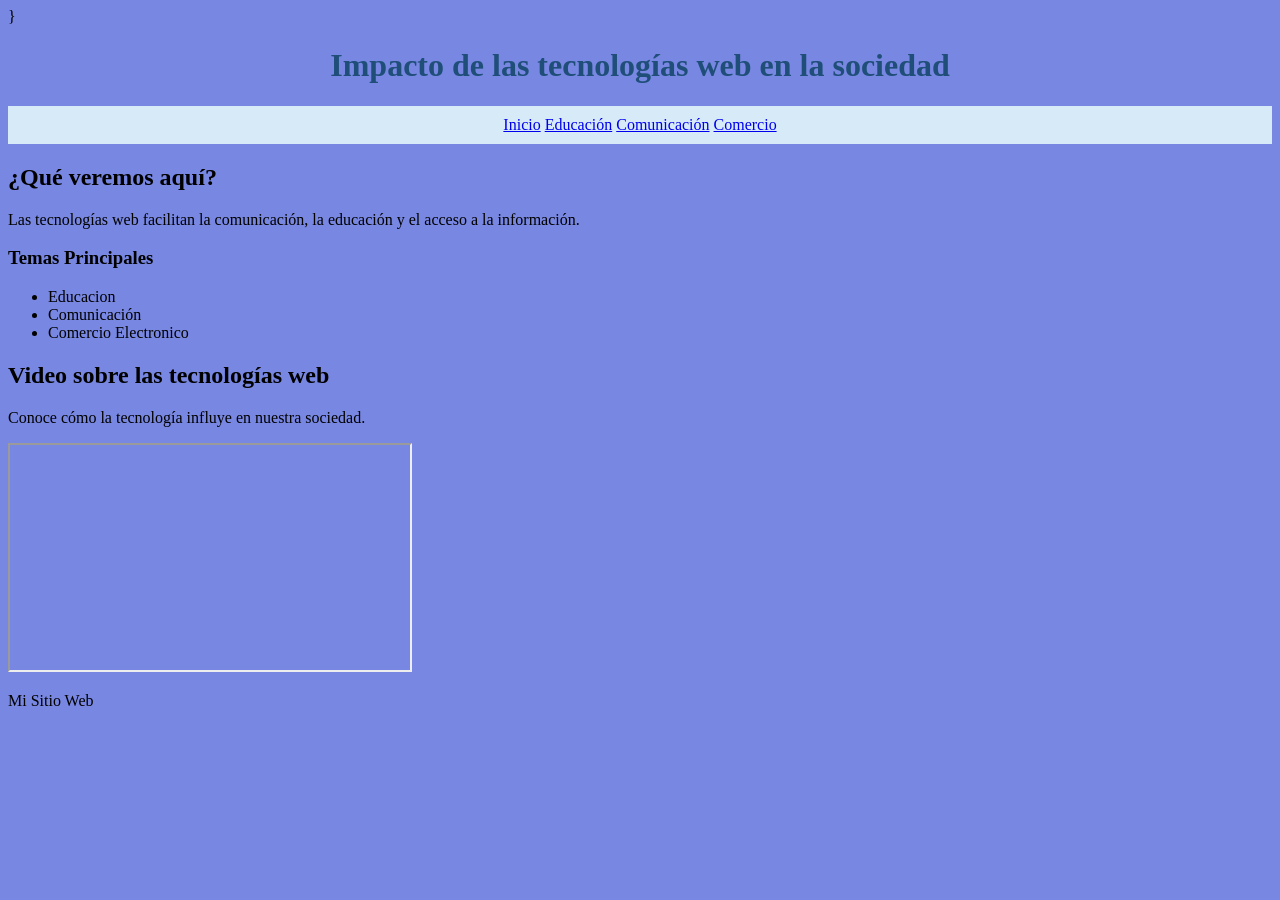
<file: index.html>
<!DOCTYPE html>
<html lang="es">
    <head>
        <title> Impacto de las Tecnologías Web en la Sociedad </title>}
        <link rel="stylesheet" href="css/estilos.css"
    </head>
    <body>
       <header>
    <h1>Impacto de las tecnologías web en la sociedad</h1>
</header>

<nav>
    <a href="index.html">Inicio</a>
    <a href="educacion.html">Educación</a>
    <a href="comunicacion.html">Comunicación</a>
    <a href="comercio.html">Comercio</a>
</nav>

<main>
    <section>
        <h2>¿Qué veremos aquí?</h2>
        <p>Las tecnologías web facilitan la comunicación,
la educación y el acceso a la información.</p>
<h3>Temas Principales</h3>
<ul>
    <li>Educacion</li>
    <li>Comunicación</li>
    <li>Comercio Electronico</li>

</ul>
    </section>

<section>
    <h2>Video sobre las tecnologías web</h2>
    <p>Conoce cómo la tecnología influye en nuestra sociedad.</p>

    <iframe
        width="400"
        height="225"
        src="https://www.youtube.com/embed/_bYA5URZpKo"
        title="Video sobre las tecnologías"
        allowfullscreen>
    </iframe>
</section>

</main>
<footer>
    <p>Mi Sitio Web</p>
</footer>

    </body>
</html>
</file>
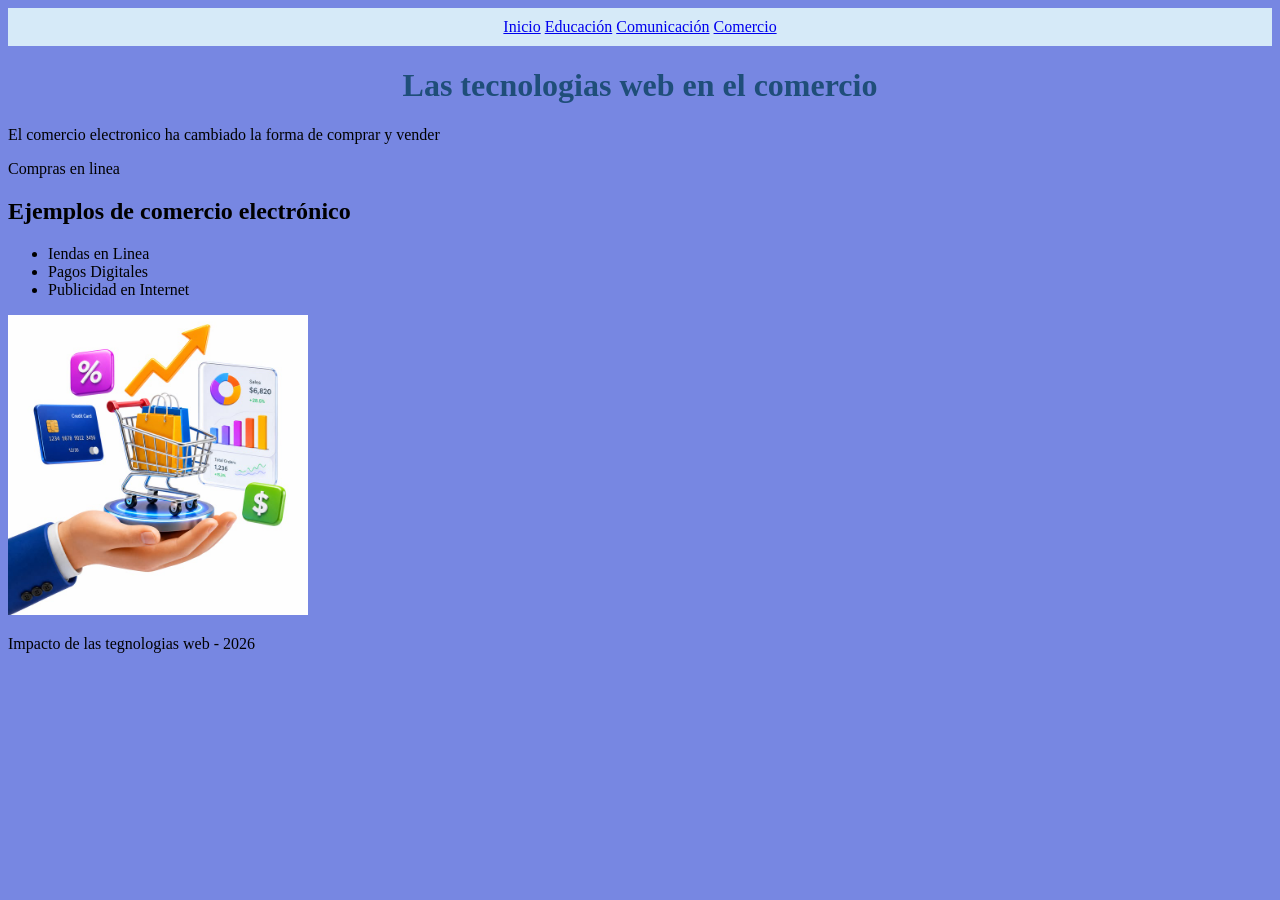
<file: comercio.html>
<!DOCTYPE html>
<html lang="en">
<head>
    
    <title>Las tecnolgias web en el comercio</title>
    <link rel="stylesheet" href="css/estilos.css"
</head>
<body>
<nav>
    <a href="index.html">Inicio</a>
    <a href="educacion.html">Educación</a>
    <a href="comunicacion.html">Comunicación</a>
    <a href="comercio.html">Comercio</a>
    
</nav>
    <h1>Las tecnologias web en el comercio</h1>
    <p>El comercio electronico ha cambiado la forma de comprar y vender</p>
    <p>Compras en linea</p>
     <section>
        <h2>Ejemplos de comercio electrónico</h2>
        <ul>
         <li>Iendas en Linea</li>
         <li>Pagos Digitales</li>
         <li>Publicidad en Internet</li>
        </ul>
    </section>
    <img src="fotos/comercio.jpg" alt="comercio con ayuda de la tegnologia" width="300"> 
    <footer>
        <p> Impacto de las tegnologias web - 2026</p>
    </footer>
</body>
</html>
</file>
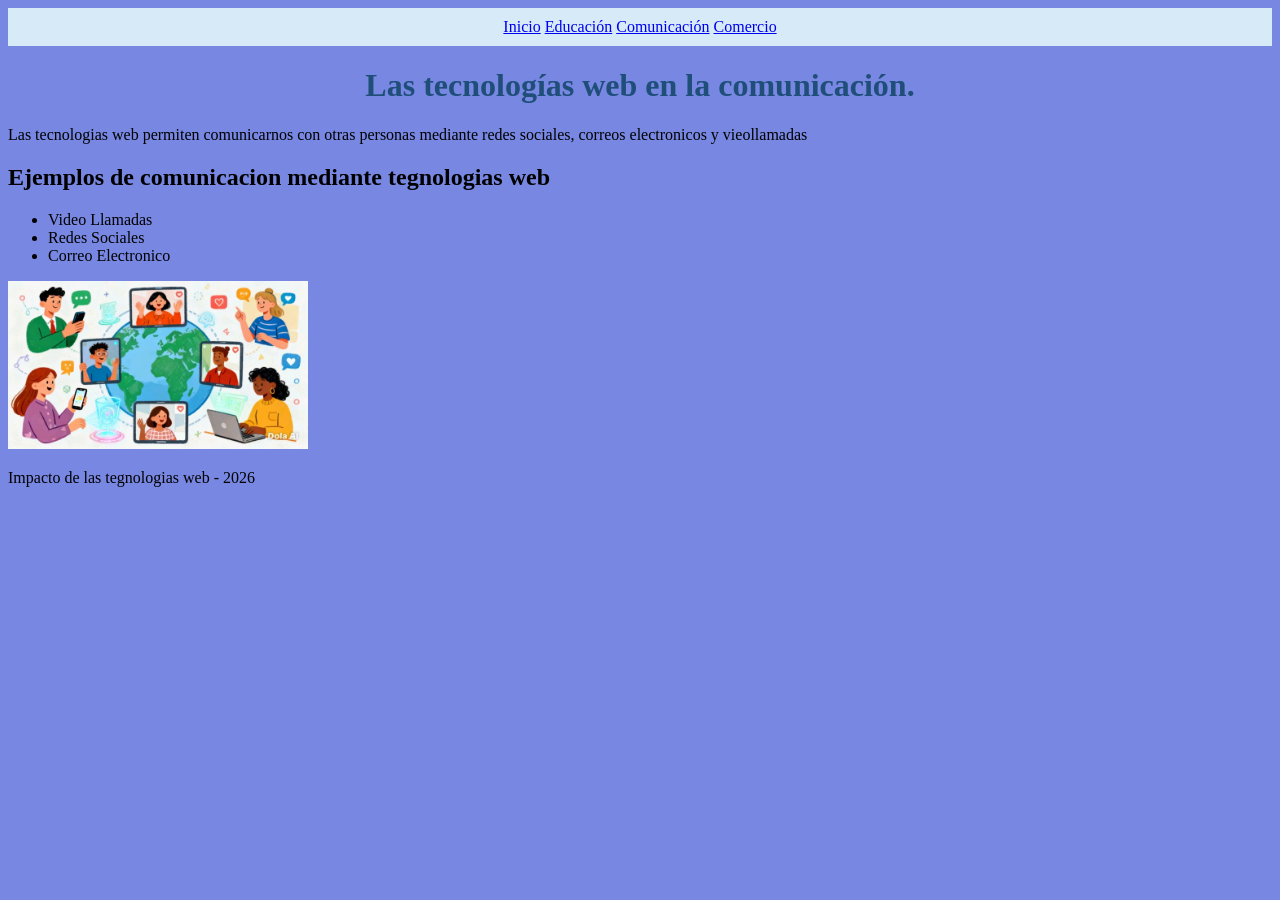
<file: comunicacion.html>
<!DOCTYPE html>
<html lang="en">
<head>
    
    <title>Las tecnolgias web en comunicacion</title>
    <link rel="stylesheet" href="css/estilos.css"
</head>
<body>
    <nav>
    <a href="index.html">Inicio</a>
    <a href="educacion.html">Educación</a>
    <a href="comunicacion.html">Comunicación</a>
    <a href="comercio.html">Comercio</a>
    
</nav>
    <h1> Las tecnologías web en la comunicación.</h1>
    <p>Las tecnologias web permiten comunicarnos con otras personas mediante redes sociales, correos electronicos y vieollamadas</p>
    <section>
        <h2>Ejemplos de comunicacion mediante tegnologias web</h2>
        <ul>
         <li>Video Llamadas</li>
         <li>Redes Sociales</li>
         <li>Correo Electronico</li>
        </ul>
    </section>
<img src="fotos/comunicacion.jpg" alt="La comunicicion con la tecnolgia " width="300"
<footer>
    <p>Impacto de las tegnologias web - 2026</p>
</footer>
</body>
</html>
</file>
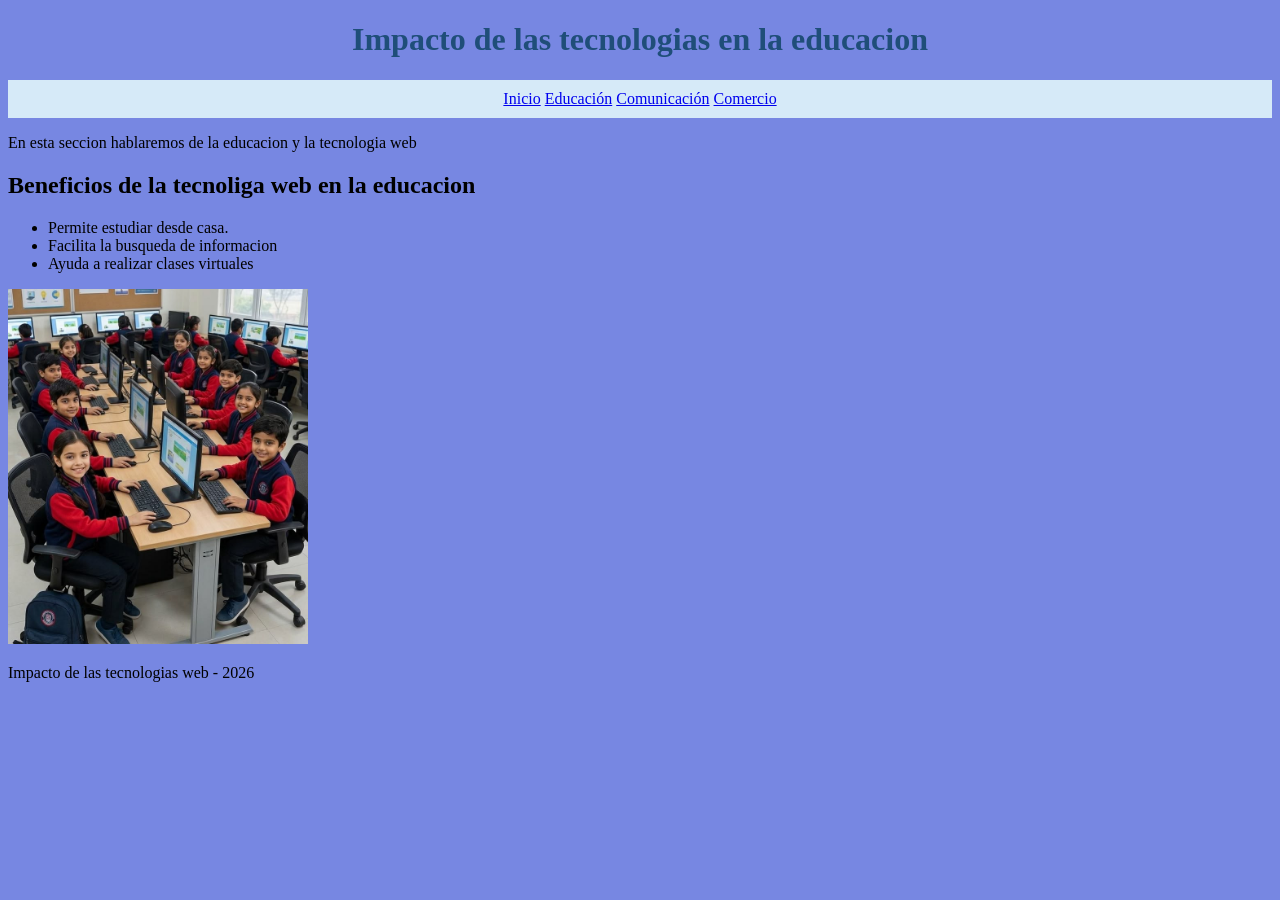
<file: educacion.html>
<!DOCTYPE html>
<html lang="en">
<head>
    
    <title>Las tecnologías web en la educación</title>
    <link rel="stylesheet" href="css/estilos.css"
    
</head>
<body>
    <header>
        <h1>
            Impacto de las tecnologias en la educacion</h1>
        </h1>
        <nav>
    <a href="index.html">Inicio</a>
    <a href="educacion.html">Educación</a>
    <a href="comunicacion.html">Comunicación</a>
    <a href="comercio.html">Comercio</a>
</nav>
        <p>En esta seccion hablaremos de la educacion y la tecnologia web</p>
        <section>
            <h2>Beneficios de la tecnoliga web en la educacion</h2>
            <ul>
                <li>Permite estudiar desde casa.</li>
                <li>Facilita la busqueda de informacion</li>
                <li>Ayuda a realizar clases virtuales</li>
            </ul>
        </section>
    </header>
<img src="fotos/educacion.jpg" alt="Estudiantes utilizando computadora" width="300"
<footer>
    <p>Impacto de las tecnologias web - 2026</p>
</footer>
</body>
</html>
</file>
<file: css/estilos.css>
body {
    background-color: #7787e2;

}
h1{
    color: #1f4e79;
    text-align: center;
}
nav {
    background-color: #d6eaf8;
    padding: 10px;
    text-align: center
}
</file>
